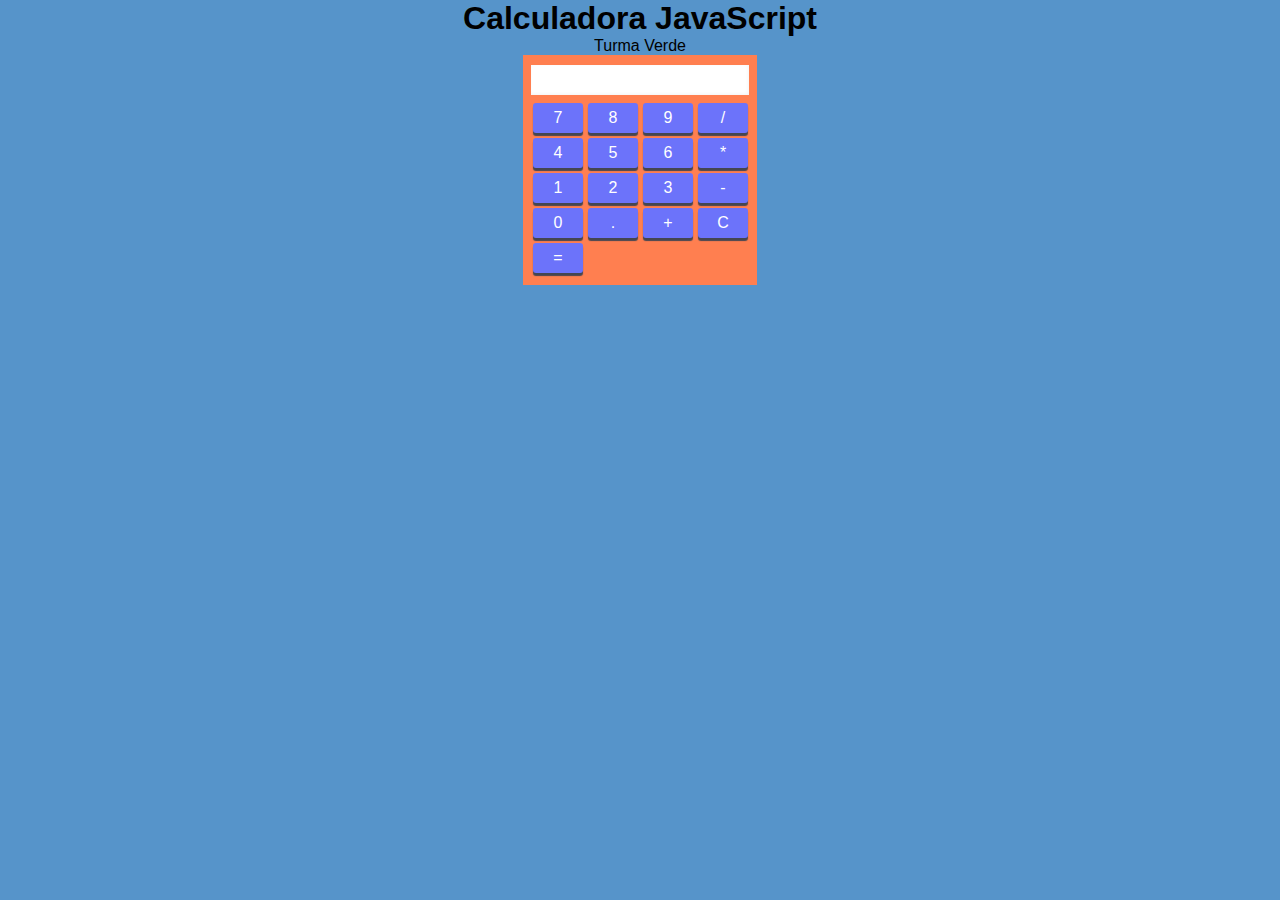
<file: index.html>
<html>
    <title>Calculadorazinha kawaii *-*</title>
    <head>
        <link rel="stylesheet" type="text/css" href="css/style.css">
    </head>
    <body>


        <header>
            <h1>Calculadora JavaScript</h1>
            <p>Turma Verde</p>
        </header>
        <section id="calculadora">
            <header class="top">
                <div class="input-valor"></div>
            </header>
            <ul class="key">
                <li>7</li>
                <li>8</li>
                <li>9</li>
                <li class="operador">/</li>
                <li>4</li>
                <li>5</li>
                <li>6</li>
                <li class="operador">*</li>
                <li>1</li>
                <li>2</li>
                <li>3</li>
                <li class="operador">-</li>
                <li>0</li>
                <li>.</li>
                <li class="operador">+</li>
                <li>C</li>
                <li class="operador">=</li>


            </ul>


        </section>

        
    </body>
    <script src="js/js.js"></script>
</html>
</file>
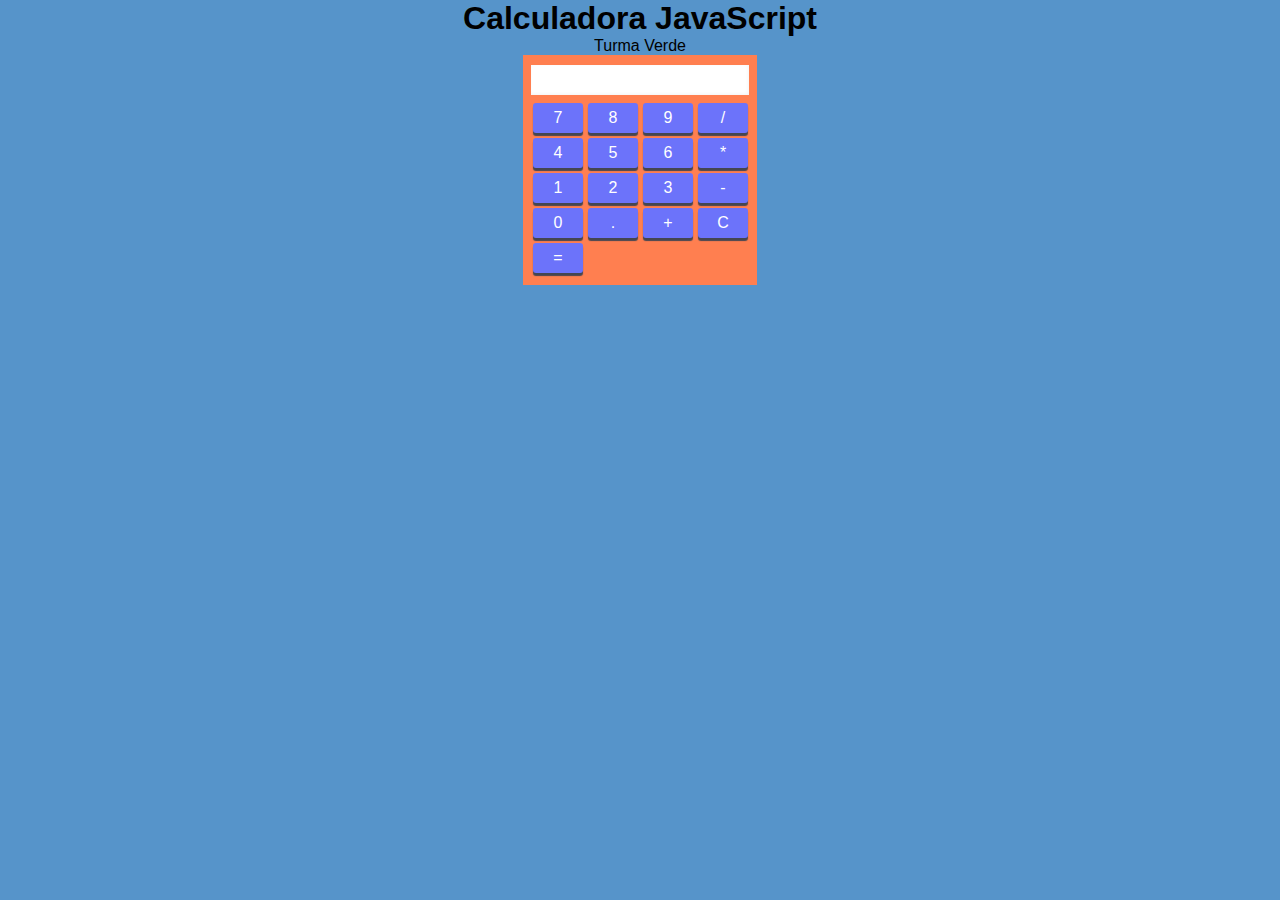
<file: calculadora-verde-main/calculadora/index.html>
<html>
    <title>Calculadorazinha kawaii *-*</title>
    <head>
        <link rel="stylesheet" type="text/css" href="css/style.css">
    </head>
    <body>
        <script src="js/js.js"></script>

        <header>
            <h1>Calculadora JavaScript</h1>
            <p>Turma Verde</p>
        </header>
        <section id="calculadora">
            <header class="top">
                <div class="input-valor"></div>
            </header>
            <ul class="key">
                <li>7</li>
                <li>8</li>
                <li>9</li>
                <li class="operador">/</li>
                <li>4</li>
                <li>5</li>
                <li>6</li>
                <li class="operador">*</li>
                <li>1</li>
                <li>2</li>
                <li>3</li>
                <li class="operador">-</li>
                <li>0</li>
                <li>.</li>
                <li class="operador">+</li>
                <li>C</li>
                <li class="operador">=</li>
            </ul>
        </section>
    </body>
</html>
</file>
<file: css/style.css>
* {
    margin: 0;
    padding: 0;
    box-sizing: border-box;
    font-family: 'Franklin Gothic Medium', 'Arial Narrow', Arial, sans-serif;
}


body{
    background-color: rgb(86, 148, 202);
    text-align: center;
    color: black;
    border-color:aqua;
}

button{
    width: 250px;
    height: 30px;
    border-color: rgb(255, 6, 89);
    border-style: outset;
    border-radius: 4px;
    text-decoration: solid;
}

li{
    list-style: none;
}

#container{
    width: 290px;
    text-align: center;
    height: auto;
    margin: 4px auto;
}

#calculadora{
    width: 234px;
    height: 230px;
    margin: 0 auto;
    padding: 2px;
    background-color:coral;
}

.input-valor{
    margin: 8px auto;
    width: 95%;
    height: 30px;
    font-size: 16px;
    overflow: hidden;
    text-align: right;
    color: #48484d;
    padding: 4px;
    background-color: #fff;
    box-shadow: inset -1px -1px 4px -1px #eee;
}

.key li{
    width: 50px;
    height: 30px;
    border-radius: 3px;
    color: #fff;
    background-color: #6c73fa;
    cursor: pointer;
    float: left;
    margin: 0px -3px 5px 8px;
    line-height: 30px;
    text-align: center;
    box-shadow: 0px 3px 1px 0px #444651;
}

.key li:hover{
    background-color: #bef9f0;
    color: #6c73fa;
    transition: 0.2s;
}

.key li:active{
    box-shadow: 0px 1px 1px 0px #444651;
}

.verificar{
    width: 93.4% !important;
}
</file>
<file: calculadora-verde-main/calculadora/css/style.css>
* {
    margin: 0;
    padding: 0;
    box-sizing: border-box;
    font-family: 'Franklin Gothic Medium', 'Arial Narrow', Arial, sans-serif;
}


body{
    background-color: rgb(86, 148, 202);
    text-align: center;
    color: black;
    border-color:aqua;
}

button{
    width: 250px;
    height: 30px;
    border-color: rgb(255, 6, 89);
    border-style: outset;
    border-radius: 4px;
    text-decoration: solid;
}

li{
    list-style: none;
}

#container{
    width: 290px;
    text-align: center;
    height: auto;
    margin: 4px auto;
}

#calculadora{
    width: 234px;
    height: 230px;
    margin: 0 auto;
    padding: 2px;
    background-color:coral;
}

.input-valor{
    margin: 8px auto;
    width: 95%;
    height: 30px;
    font-size: 16px;
    overflow: hidden;
    text-align: right;
    color: #48484d;
    padding: 4px;
    background-color: #fff;
    box-shadow: inset -1px -1px 4px -1px #eee;
}

.key li{
    width: 50px;
    height: 30px;
    border-radius: 3px;
    color: #fff;
    background-color: #6c73fa;
    cursor: pointer;
    float: left;
    margin: 0px -3px 5px 8px;
    line-height: 30px;
    text-align: center;
    box-shadow: 0px 3px 1px 0px #444651;
}

.key li:hover{
    background-color: #bef9f0;
    color: #6c73fa;
    transition: 0.2s;
}

.key li:active{
    box-shadow: 0px 1px 1px 0px #444651;
}

.verificar{
    width: 93.4% !important;
}
</file>
